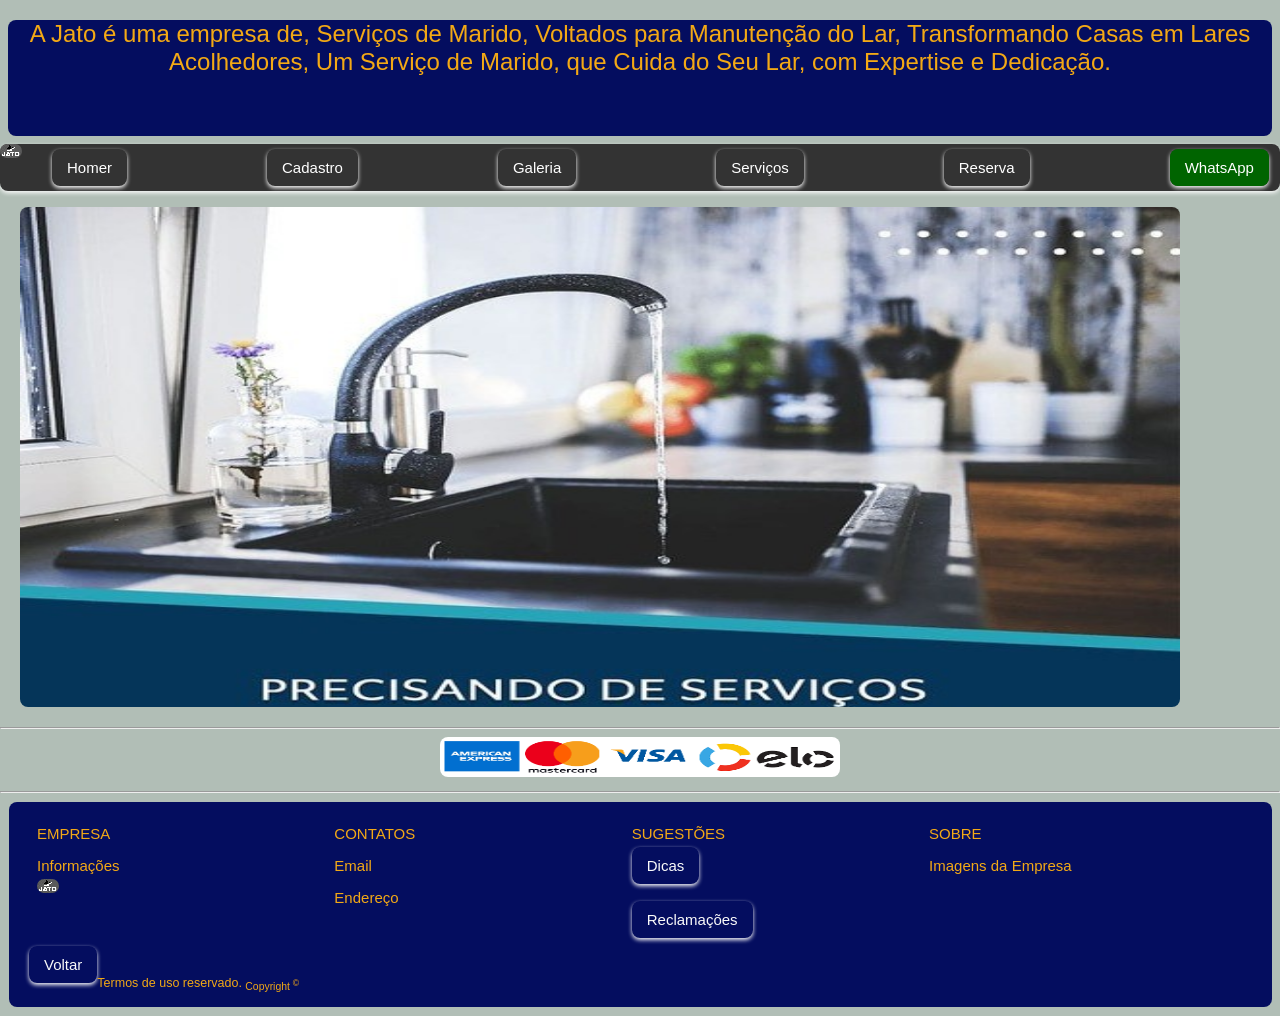
<file: index.html>
<!DOCTYPE html>
<html lang="pt-BR">

<head>
  <meta charset="UTF-8">
  <meta name="viewport" content="width=device-width, initial-scale=1.0">
  <title>A JATO MANUTENÇÃO PARA SEU LAR</title>
  <!-- Favicon -->
  <link rel="icon" type="image/jpg" href="./icones/1713300364722.png" />
  <!-- css -->
  <link rel="stylesheet" type="text/css" href="style.css" />
</head>

<body class="body-index"> <!-- Instalação do Bootstrap -->
  <header>
    <!-- cabeçalho --><!-- Carrosel -->
    <p align="center" font="font-family: " Caveat", cursive;"><big> A Jato é uma empresa de, Serviços de Marido,
        Voltados para Manutenção do Lar,
        Transformando Casas em Lares Acolhedores, Um Serviço de Marido, que Cuida do Seu Lar, com Expertise e Dedicação.
      </big></p>
    </header>
    <!-- link paginas  menu navegação-->
    <nav>
      <div class="link">
        <ul>
          <div class="logo"><img src="./imagem/logomarca1.jpg" alt="logoda Empresa"></div>
          <li><a href="./index.html">Homer</a></li>
          <li><a href="./pagina/Cadastro.html">Cadastro</a></li>
          <li><a href="./pagina/Galeria.html">Galeria</a></li>
          <li><a href="./pagina/Serviços.html">Serviços</a></li>
          <li><a href="./pagina/Reserva.html">Reserva</a></li>
          <li><a style="background-color: darkgreen;" href="https://api.whatsapp.com/send?phone=seunumerodetelefone"
              target="_blank" class="whatsapp">WhatsApp</a></li>
        </ul>
    </nav>
  
  <!-- logomarca -->
  <p style="padding-left: 20px;"><img src="./imagem/img-20210117-205300-773-3027699.jpg" width="1160" height="500"
      alt="logomarca boneco prototipo de funcionario; carregando ferramenta chave de fenda"
      style="background-color: rgb(246, 130, 6);">
    <!-- ancora -->
  <h1 id="Secao1"></h1>
  <hr>
  <!-- bamdeira dos cartões de credito -->
  <h2 align="center">
    </div> <img src="./imagem/bandeiras-3.png" alt="Bandeira com logomarca de cartões de credito" width="400"
      height="40"></h2>
  <hr>
  <!-- rodapé -->
  <footer class="rodape">
    <div class="rodape-div">
      <!-- Coluna 1 -->
      <div class="rodape-div-1">
        <div>
          <span>EMPRESA</span>
          <p>Informações</p>
          <div class="logo"><img src="./imagem/logomarca1.jpg" alt="logoda Empresa"></div>
        </div>
      </div>
      <!-- Coluna 2 -->
      <div class="rodape-div-2">
        <div>
          <span>CONTATOS</span>
          <p>Email</p>
          <p>Endereço</p>
        </div>
      </div>
      <!-- Coluna 3 -->
      <div class="rodape-div-3">
        <div>
          <span>SUGESTÕES</span>
          <p><a href="./pagina/pag1footer.html">Dicas</a></p>
          <BR>
          <p><a href="./pagina/pag2footer.html">Reclamações</a></p>
        </div>
      </div>
      <!-- Coluna 4 -->
      <div class="rodape-div-4">
        <div>
          <span>SOBRE</span>
          <p>Imagens da Empresa</p>
        </div>
      </div>
      <div>
      <p><a href id="Secao1">Voltar</a></p>
      </div>
      <div>
        </p><small style="padding-right: 50px;"><br>Termos de uso reservado.
          <sub>Copyright <sup>&copy;</sup></sub></small></div>
  </footer>
</body>

</html>
</file>
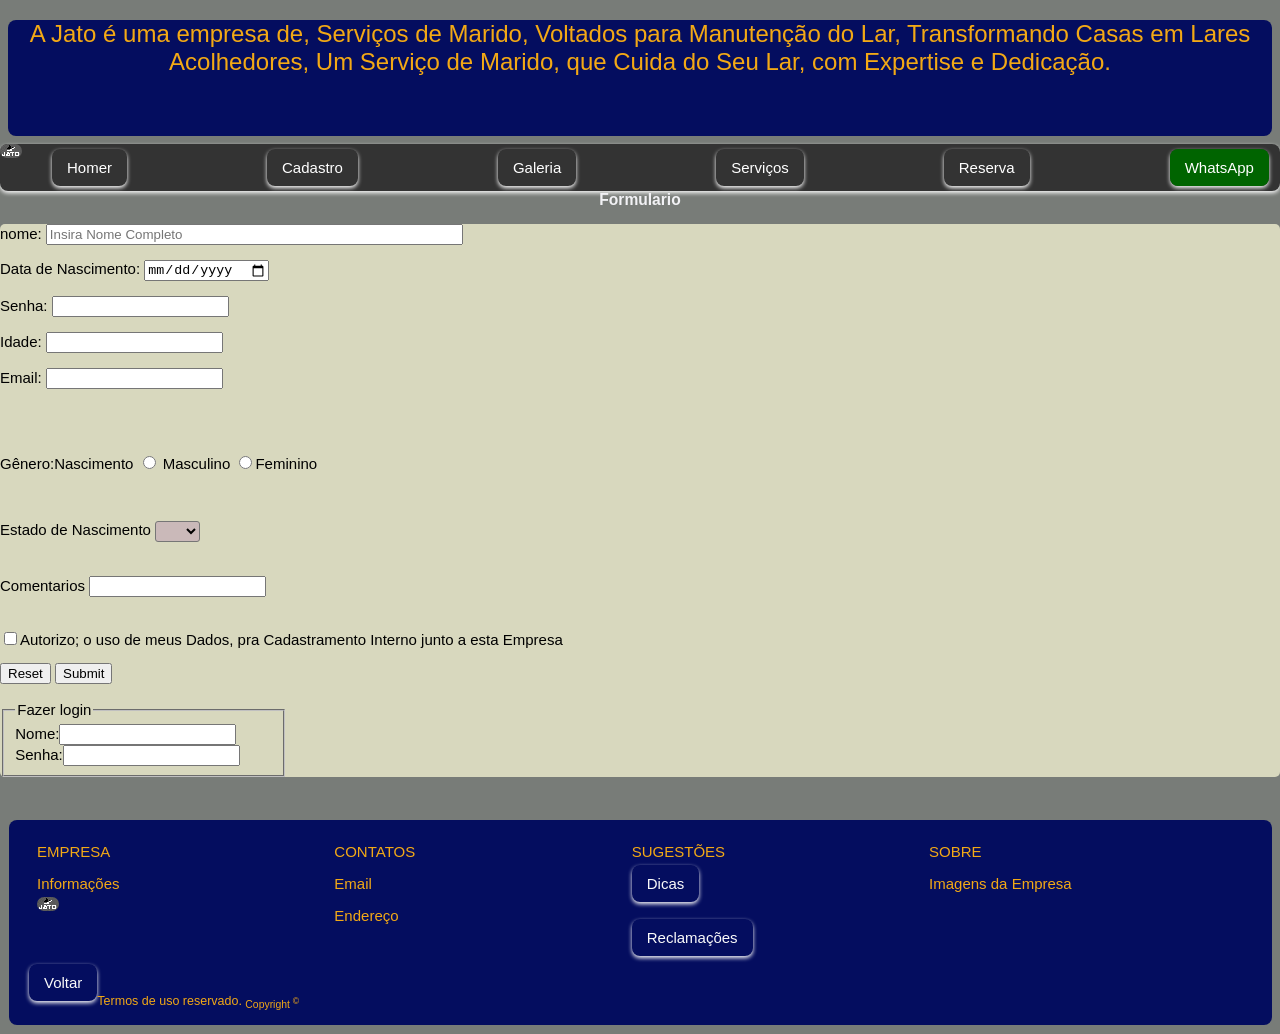
<file: Cadastro.html>
<!DOCTYPE html>
<html lang="pt-BR">

<head>
    <meta charset="UTF-8">
    <meta name="viewport" content="width=device-width, initial-scale=1.0">
    <title>Cadastro</title>
    <!-- Favicon -->
    <link rel="icon" type="image/jpg" href="../icones/OIP.jpeg" />
    <!-- css -->
    <link rel="stylesheet" type="text/css" href="../style.css" />
    <!-- cabecalho -->

</head>

<body class="body-Cadastro" collor=" rgb(243, 169, 21">
    <h1 id="seção 1"> </h1>
    <header>
        <p align="center"><big> A Jato é uma empresa de, Serviços de Marido, Voltados para Manutenção do Lar,
                Transformando Casas em Lares Acolhedores, Um Serviço de Marido, que Cuida do Seu Lar, com Expertise e
                Dedicação.</big></p>
    </header>
    <nav class="barra-navegação">
        <div class="link">
            <ul>
                <div class="logo"><img src="../imagem/logomarca1.jpg" alt="logoda Empresa"></div>
                <li><a href="../index.html">Homer</a></li>
                <li><a href="./Cadastro.html">Cadastro</a></li>
                <li><a href="./Galeria.html">Galeria</a></li>
                <li><a href="./Serviços.html">Serviços</a></li>
                <li><a href="./Reserva.html">Reserva</a></li>
                <li><a style="background-color: darkgreen;"
                        href="https://api.whatsapp.com/send?phone=seunumerodetelefone" target="_blank"
                        class="whatsapp">WhatsApp</a></li>
            </ul>
        </div>
    </nav>
    <!--formulario-->
    <h2 align="center" style="color: rgb(242, 242, 245);"> <big>Formulario</big></h2>
    <!--formulario-->
    <form action=".sql" method="post">
        <p>nome: <input type="text" name="nome" placeholder="Insira Nome Completo" size="50" /></p>
        <p>Data de Nascimento: <input type="date" name="datanasc" /></p>
        <p>Senha: <input type="password" name="Senha" maxlength="6" /></p>
        <p>Idade: <input type="number" name="Idade" /></p>
        <p> Email: <input type="email" name="Email"></p>
        <br /><br />
        <!--Estrutura de Botões de Seleção-->
        <p> Gênero:Nascimento
            <input type="radio" name="genero" value="1" /> Masculino
            <input type="radio" name="genero" value="2" />Feminino
        </p>
        </select>
        <br />
        <br />
        <!--Estrutura de Seleção em Lista-->
        <ol>Estado de Nascimento
            <select max-height="1200px"
                style="font-size: 10px; padding: 3px; border-radius: 3px; background-color: #cab9b9; font-family: Georgia, 'Times New Roman', Times, serif;">
                <option></option>
                <option value="AC">AC</option>
                <option value="AL">AL</option>
                <option value="AP">AP</option>
                <option value="AM">AM</option>
                <option value="BA">BA</option>
                <option value="CE">CE</option>
                <option value="DF">DF</option>
                <option value="ES">ES</option>
                <option value="GO">GO</option>
                <option value="MA">MA</option>
                <option value="MT">MT</option>
                <option value="MS">MS</option>
                <option value="MG">MG</option>
                <option value="PA">PA</option>
                <option value="PB">PB</option>
                <option value="PR">PR</option>
                <option value="PE">PE</option>
                <option value="PI">PI</option>
                <option value="RJ">RJ</option>
                <option value="RN">RN</option>
                <option value="RS">RS</option>
                <option value="RO">RO</option>
                <option value="RR">RR</option>
                <option value="SC">SC</option>
                <option value="SP">SP</option>
                <option value="SE">SE</option>
                <option value="TO">TO</option>
            </select>
        </ol>
        <br />
        <br />
        Comentarios
        <input type="text" maxlength="150" class="Caixa de Comentarios" />
        <br />
        <br />
        <!--Ciente de cedente de dados-->
        <p><input type="checkbox" name="termos" />Autorizo; o uso de meus Dados, pra Cadastramento Interno junto a esta
            Empresa</p>
        <!-- botão reset -->
        <input type="reset" name="reset" />
        <!-- botão enviar -->
        <input type="submit" name="enviar" />
        <br />
        <br />
        <!--Fieldset-->
        <fieldset align="left" style="width: 20%;">
            <legend>Fazer login</legend>
            <label>Nome:<input type="text" name="nome" /></label>
            <br />
            <label>Senha:<input type="password" name="login" /></label>
        </fieldset>
    </form>
    <br>
    <br>
    <!-- rodapé -->
    <footer class="rodape">
        <div class="rodape-div">
            <!-- Coluna 1 -->

            <div class="rodape-div-1">
                <div>
                    <span>EMPRESA</span>
                    <p>Informações</p>
                    <div class="logo"><img src="../imagem/logomarca1.jpg" alt="logoda Empresa"></div>
                </div>
            </div>
            <!-- Coluna 2 -->
            <div class="rodape-div-2">
                <div>
                    <span>CONTATOS</span>
                    <p>Email</p>
                    <p>Endereço</p>
                </div>
            </div>
            <!-- Coluna 3 -->
            <div class="rodape-div-3">
                <div>
                    <span>SUGESTÕES</span>
                    <p><a href="./pag1footer.html">Dicas</a></p>
                    <br>
                    <p><a href="./pag2footer.html">Reclamações</a></p>
                </div>
            </div>
            <!-- Coluna 4 -->
            <div class="rodape-div-4">
                <div>
                    <span>SOBRE</span>
                    <p>Imagens da Empresa</p>
                </div>
            </div>
            <div>
                <p><a href id="Secao1">Voltar</a></p>
            </div>
            <div>
                </p><small style="padding-right: 50px;"><br>Termos de uso reservado.
                    <sub>Copyright <sup>&copy;</sup></sub></small></div>
    </footer>
</body>

</html>
</file>
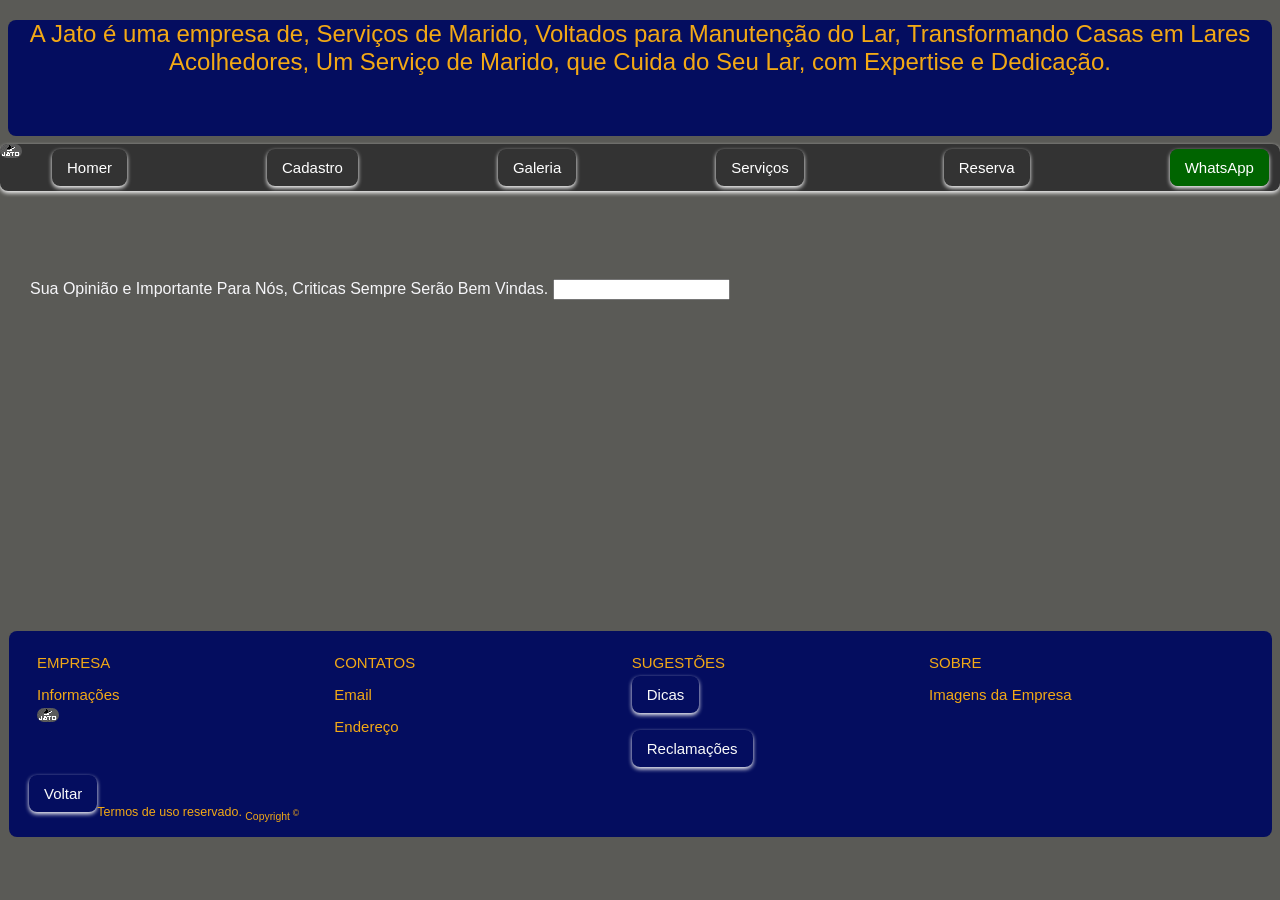
<file: pag1footer.html>
<!DOCTYPE html>
<html lang="pt-BR">

<head>
    <meta charset="UTF-8">
    <meta name="viewport" content="width=device-width, initial-scale=1.0">
    <title>Dicas</title>
    <!-- Favicon -->
    <link rel="icon" type="image/jpg" href="../icones/7928299.svg" />
    <link rel="stylesheet" type="text/css" href="../style.css" />
    </heard>

<body class="body-pag1footer">
    <!-- ancora -->
    <h1 id="Secao1"></h1>
    <header>
        <p align="center"><big> A Jato é uma empresa de, Serviços de Marido, Voltados para Manutenção do Lar,
                Transformando Casas em Lares Acolhedores, Um Serviço de Marido, que Cuida do Seu Lar, com Expertise e
                Dedicação.
            </big></p>
    </header>
    <nav>
        <div class="link">
            <ul>
                <div class="logo"><img src="../imagem/logomarca1.jpg" alt="logoda Empresa"></div>
                <li><a href="../index.html">Homer</a></li>
                <li><a href="./Cadastro.html">Cadastro</a></li>
                <li><a href="./Galeria.html">Galeria</a></li>
                <li><a href="./Serviços.html">Serviços</a></li>
                <li><a href="./Reserva.html">Reserva</a></li>
                <li><a style="background-color: darkgreen;"
                        href="https://api.whatsapp.com/send?phone=seunumerodetelefone" target="_blank"
                        class="whatsapp">WhatsApp</a></li>
            </ul>
        </div>
    </nav>

    <br>
    <br>
    <br>
    <br>
    <p style="color: #f6f6f9; font-size: 16px; padding-left: 30px;">Sua Opinião e Importante Para Nós, Criticas Sempre
        Serão Bem Vindas. <input type="text" maxlength="350" class="Caixa de Comentarios" /></p>
    <br>
    <br>
    <br>
    <br>
    <br>
    <br>
    <br>
    <br>
    <br>
    <br>
    <br>
    <br>
    <br>
    <br>
    <br>
    <br>
    <br>

    <!-- rodapé -->
    <footer class="rodape">
        <div class="rodape-div">
            <!-- Coluna 1 -->
            <div class="rodape-div-1">
                <div>
                    <span>EMPRESA</span>
                    <p>Informações</p>
                    <div class="logo"><img src="../imagem/logomarca1.jpg" alt="logoda Empresa"></div>
                </div>
            </div>
            <!-- Coluna 2 -->
            <div class="rodape-div-2">
                <div>
                    <span>CONTATOS</span>
                    <p>Email</p>
                    <p>Endereço</p>
                </div>
            </div>
            <!-- Coluna 3 -->
            <div class="rodape-div-3">
                <div>
                    <span>SUGESTÕES</span>
                    <p><a href="./pag1footer.html">Dicas</a></p>
                    <br>
                    <p><a href="./pag2footer.html">Reclamações</a></p>
                </div>
            </div>
            <!-- Coluna 4 -->
            <div class="rodape-div-4">
                <div>
                    <span>SOBRE</span>
                    <p>Imagens da Empresa</p>
                </div>
            </div>
            <div>
                <p><a href id="Secao1">Voltar</a></p>
            </div>
            <div>
                </p><small style="padding-right: 50px;"><br>Termos de uso reservado.
                    <sub>Copyright <sup>&copy;</sup></sub></small></div>
    </footer>
</body>

</html>
</file>
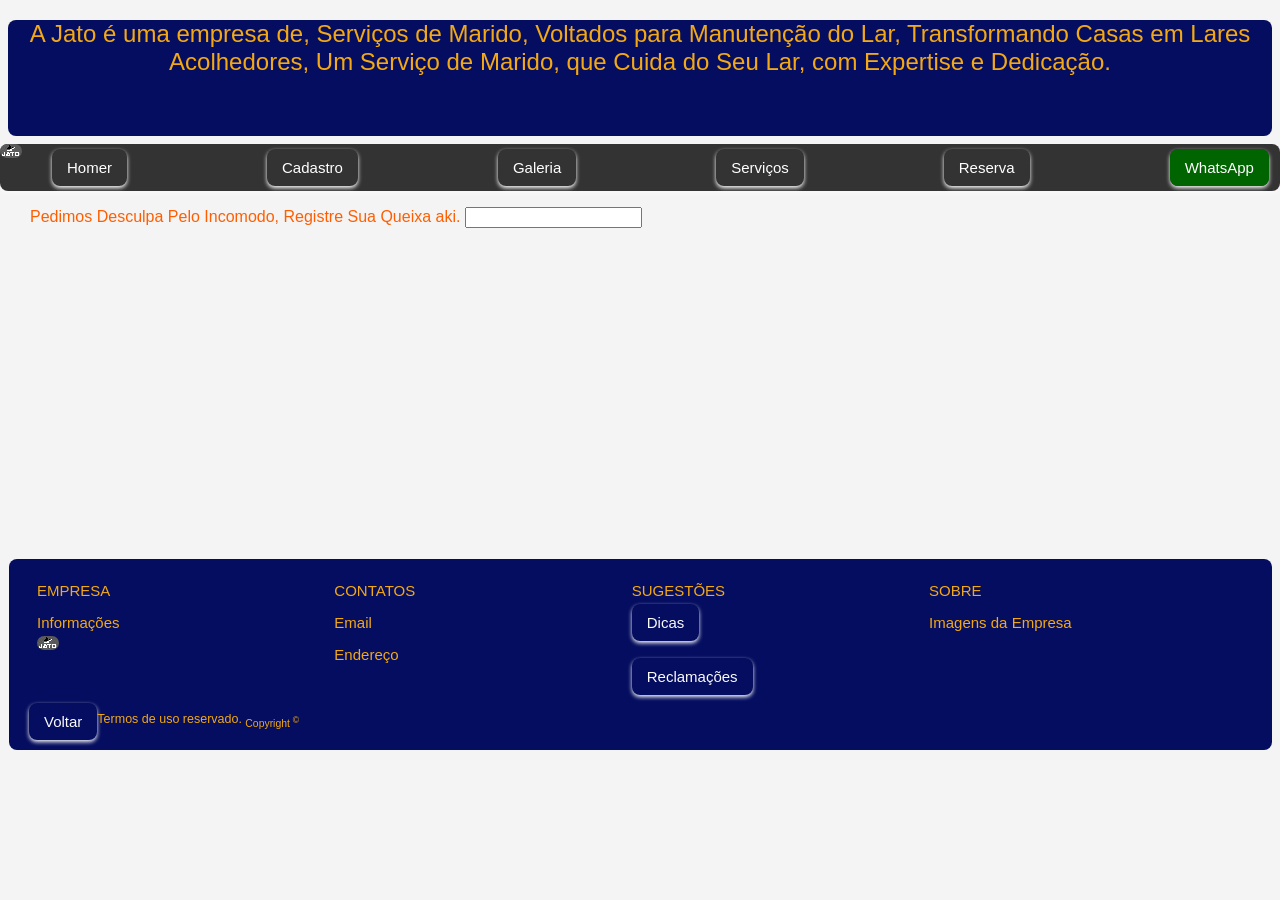
<file: pag2footer.html>
<!DOCTYPE html>
<html lang="pt-BR">

<head>
  <meta charset="UTF-8">
  <meta name="viewport" content="width=device-width, initial-scale=1.0">
  <title>Reclamações</title>
  <!-- Favicon -->
  <link rel="icon" type="image/jpg" href="../icones/icon.png" />
  <link rel="stylesheet" type="text/css" href="../style.css" />
</head>

<body class="body-pdag2footer">
  <!-- ancora -->
  <h1 id="Secao1"></h1>
  <header>
    <p align="center"><big> A Jato é uma empresa de, Serviços de Marido, Voltados para Manutenção do Lar,
        Transformando Casas em Lares Acolhedores, Um Serviço de Marido, que Cuida do Seu Lar, com Expertise e Dedicação.
      </big></p>
  </header>
  <nav>
    <div class="link">
      <ul>
        <div class="logo"><img src="../imagem/logomarca1.jpg" alt="logoda Empresa"></div>
        <li><a href="../index.html">Homer</a></li>
        <li><a href="./Cadastro.html">Cadastro</a></li>
        <li><a href="./Galeria.html">Galeria</a></li>
        <li><a href="./Serviços.html">Serviços</a></li>
        <li><a href="./Reserva.html">Reserva</a></li>
        <li><a style="background-color: darkgreen;" href="https://api.whatsapp.com/send?phone=seunumerodetelefone"
            target="_blank" class="whatsapp">WhatsApp</a></li>
      </ul>
    </div>
  </nav>
  <p style="color: #ff5e00; font-size: 16px; padding-left: 30px;">Pedimos Desculpa Pelo Incomodo, Registre Sua Queixa
    aki. <input type="text" maxlength="350" class="Caixa de Comentarios" /></p>
  <br>
  <br>
  <br>
  <br>
  <br>
  <br>
  <br>
  <br>
  <br>
  <br>
  <br>
  <br>
  <br>
  <br>
  <br>
  <br>
  <br>


  <!-- rodapé -->
  <footer class="rodape">
    <div class="rodape-div">
      <!-- Coluna 1 -->
      <div class="rodape-div-1">
        <div>
          <span>EMPRESA</span>
          <p>Informações</p>
          <div class="logo"><img src="../imagem/logomarca1.jpg" alt="logoda Empresa"></div>
        </div>
      </div>
      <!-- Coluna 2 -->
      <div class="rodape-div-2">
        <div>
          <span>CONTATOS</span>
          <p>Email</p>
          <p>Endereço</p>
        </div>
      </div>
      <!-- Coluna 3 -->
      <div class="rodape-div-3">
        <div>
          <span>SUGESTÕES</span>
          <p><a href="./pag1footer.html">Dicas</a></p>
          <br>
          <p><a href="./pag2footer.html">Reclamações</a></p>
        </div>
      </div>
      <!-- Coluna 4 -->
      <div class="rodape-div-4">
        <div>
          <span>SOBRE</span>
          <p>Imagens da Empresa</p>
        </div>
      </div>
      <div>
        <p><a href id="Secao1">Voltar</a></p>
      </div>
      </p><small style="padding-right: 50px;"><br>Termos de uso reservado.
        <sub>Copyright <sup>&copy;</sup></sub></small>
    </div>
  </footer>
</body>

</html>
</file>
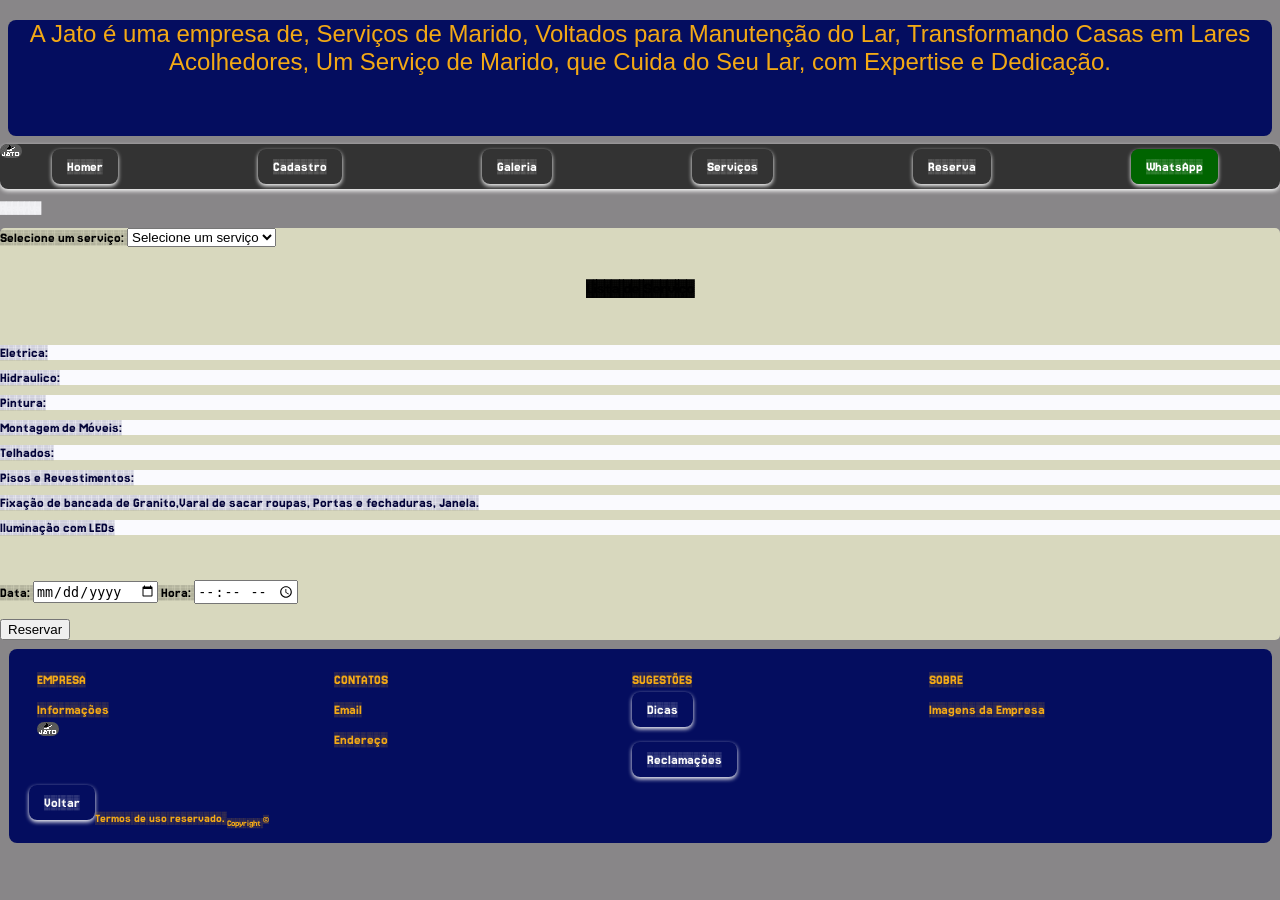
<file: Reserva.html>
<!DOCTYPE html>
<html lang="pt-BR">

<head>
  <meta charset="UTF-8">
  <meta name="viewport" content="width=device-width, initial-scale=1.0">
  <title>Reserva</title>
  <!-- Favicon -->
  <link rel="icon" type="image/jpg"
    href="../icones/earth-classical-element-education-air-school-earth-element-clipart-11562985784nyskebryje.png" />
  <!-- css -->
  <link rel="stylesheet" type="text/css" href="../style.css" />
  <!-- cabecalho -->
</head>

<body id="body-Reserva">
  <h1 id="seçõa1"></h1>
  <header>
    <p align="center"><big> A Jato é uma empresa de, Serviços de Marido, Voltados para Manutenção do Lar,
        Transformando Casas em Lares Acolhedores, Um Serviço de Marido, que Cuida do Seu Lar, com Expertise e Dedicação.
      </big> </p>
  </header>
  <nav>
    <div class="link">
      <ul>
        <div class="logo"><img src="../imagem/logomarca1.jpg" alt="logoda Empresa"></div>
        <li><a href="../index.html">Homer</a></li>
        <li><a href="./Cadastro.html">Cadastro</a></li>
        <li><a href="./Galeria.html">Galeria</a></li>
        <li><a href="./Serviços.html">Serviços</a></li>
        <li><a href="./Reserva.html">Reserva</a></li>
        <li><a style="background-color: darkgreen;" href="https://api.whatsapp.com/send?phone=seunumerodetelefone"
            target="_blank" class="whatsapp">WhatsApp</a></li>
      </ul>
    </div>
  </nav>
  <h2>
    <p align="left" style="color: rgb(242, 242, 245);">Reserva</p>
  </h2>
  <form font="18">
    <label for="servicoSelect">Selecione um serviço:</label>
    <select id="servicoSelect">
      <option value="">Selecione um serviço</option>
      <option value="servico1">Serviço 1</option>
      <option value="servico2">Serviço 2</option>
      <option value="servico3">Serviço 3</option>
      <option value="servico4">Serviço 4</option>
      <option value="servico5">Serviço 5</option>
      <option value="servico6">Serviço 6</option>
      <option value="servico7">Serviço 7</option>
      <option value="servico8">Serviço 8</option>
    </select>
    <br />
    <br />
    <h3 align="center">Lista de Serviço</h3>
    <br />
    <p style="padding-left: 40px;">
    <ol>
      <li>Eletrica:</li>
      <li>Hidraulico:</li>
      <li>Pintura:</li>
      <li>Montagem de Móveis:</li>
      <li>Telhados:</li>
      <li>Pisos e Revestimentos:</li>
      <li>Fixação de bancada de Granito,Varal de sacar roupas, Portas e fechaduras, Janela.</li>
      <li>Iluminação com LEDs</li>
    </ol>
    </p>
    <br />
    <br />
    <label for="dataInput">Data:</label>
    <input type="date" id="dataInput">
    <label for="horaInput">Hora:</label>
    <input type="time" id="horaInput">
    <br />
    <p><span id="diaDisplay"></span></p>
    <button type="submit">Reservar</button>
    </select>
    <br />
  </form>
  <!-- rodapé -->
  <footer class="rodape">
    <div class="rodape-div">
      <!-- Coluna 1 -->
      <div class="rodape-div-1">
        <div>
          <span>EMPRESA</span>
          <p>Informações</p>
          <div class="logo"><img src="../imagem/logomarca1.jpg" alt="logoda Empresa"></div>
        </div>
      </div>
      <!-- Coluna 2 -->
      <div class="rodape-div-2">
        <div>
          <span>CONTATOS</span>
          <p>Email</p>
          <p>Endereço</p>
        </div>
      </div>
      <!-- Coluna 3 -->
      <div class="rodape-div-3">
        <div>
          <span>SUGESTÕES</span>
          <p><a href="./pag1footer.html">Dicas</a></p>
          <br>
          <p><a href="./pag2footer.html">Reclamações</a></p>
        </div>
      </div>
      <!-- Coluna 4 -->
      <div class="rodape-div-4">
        <div>
          <span>SOBRE</span>
          <p>Imagens da Empresa</p>
        </div>
      </div>
      <div>
        <p><a href id="Secao1">Voltar</a></p>
      </div>
      <div>
        </p><small style="padding-right: 50px;"><br>Termos de uso reservado.
          <sub>Copyright <sup>&copy;</sup></sub></small></div>
  </footer>
</body>

</html>
</file>
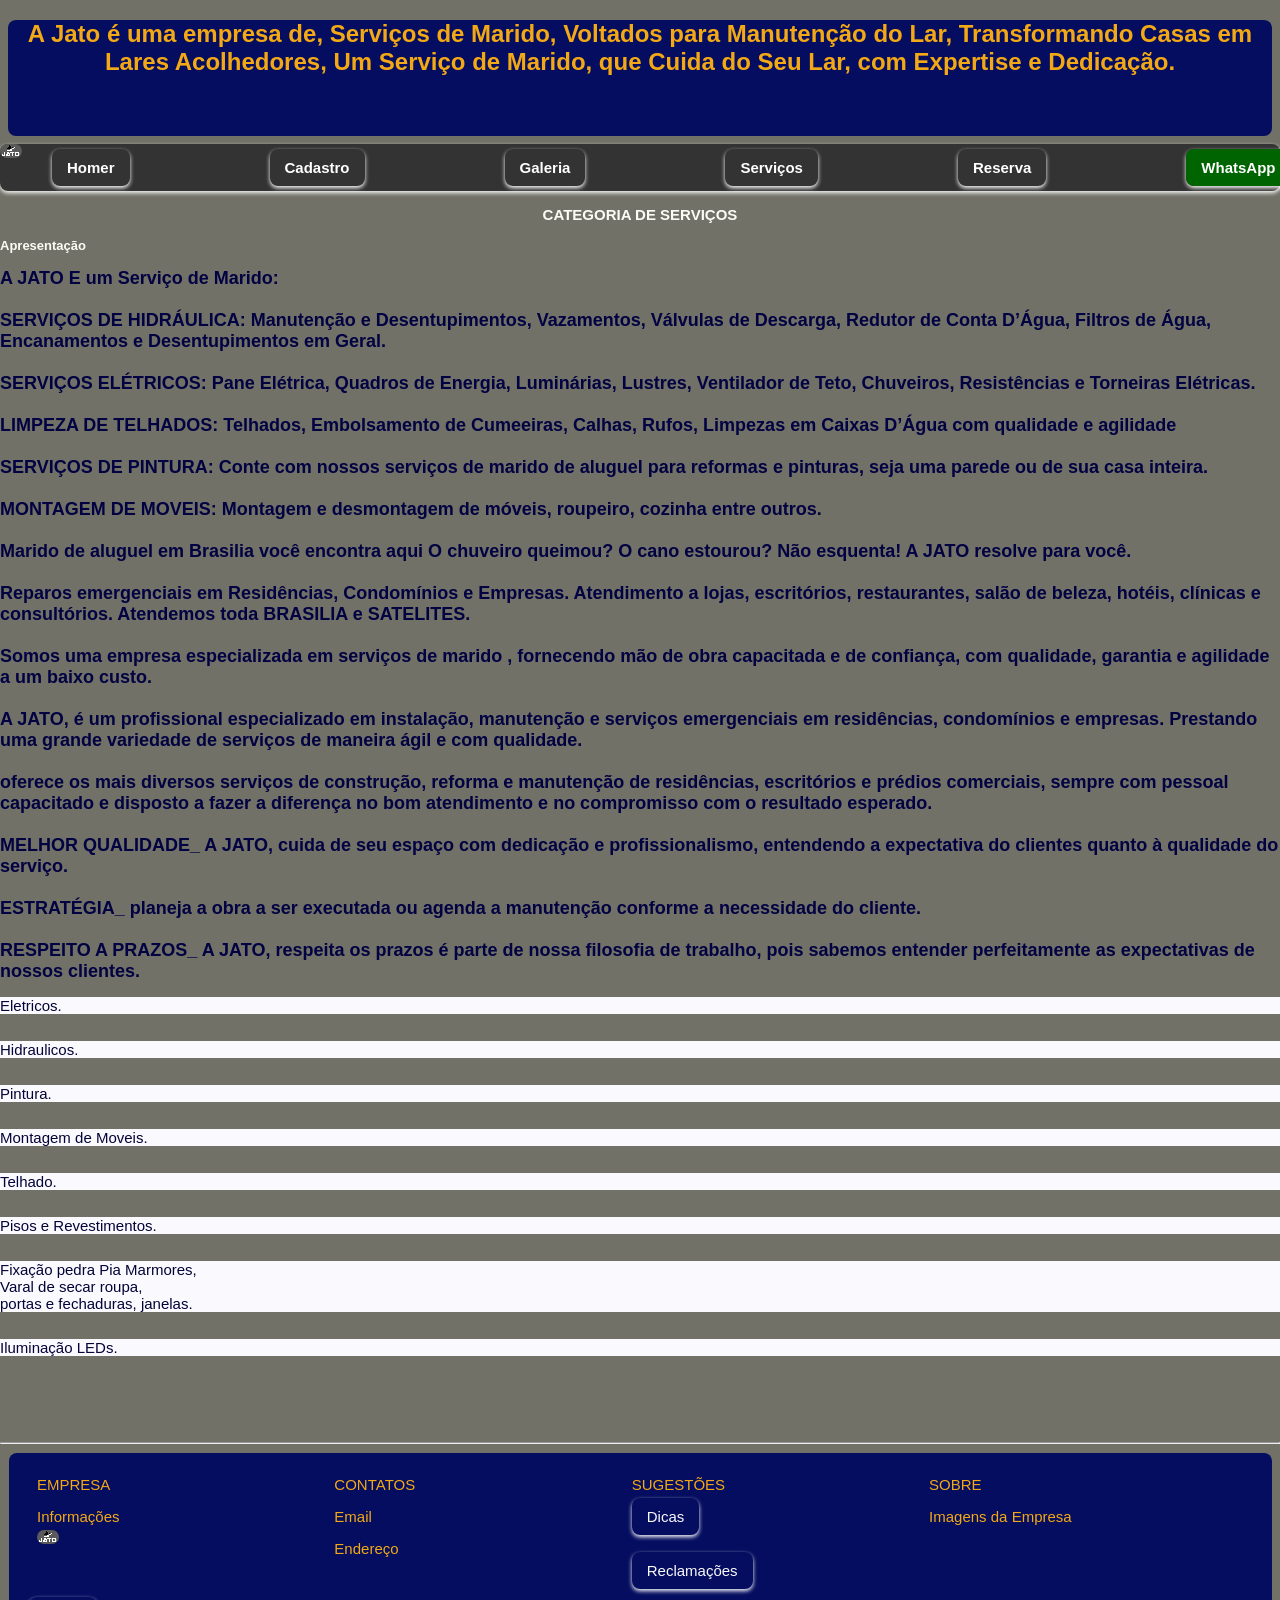
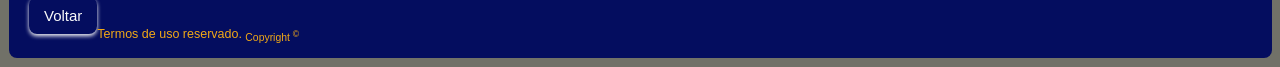
<file: Serviços.html>
<!DOCTYPE html>
<html lang="pt-BR">

<head>
  <meta charset="UTF-8">
  <meta name="viewport" content="width=device-width, initial-scale=1.0">
  <title>Serviços</title>
  <!-- Favicon -->
  <link rel="icon" type="image/jpg" href="../icones/OIP (2).jpeg" />
  <link rel="stylesheet" type="text/css" href="../style.css" />
</head>

<body id="body-Serviços">
  <!-- ancora -->
  <h1 id="Secão1"></h1>
  <h1 align="center" style="color: rgb(252, 252, 245);">
    <header>
      <p align="center"><big> A Jato é uma empresa de, Serviços de Marido, Voltados para Manutenção do Lar,
          Transformando Casas em Lares Acolhedores, Um Serviço de Marido, que Cuida do Seu Lar, com Expertise e
          Dedicação.
        </big></p>
    </header>
    <nav>
      <div class="link">
        <ul>
          <div class="logo"><img src="../imagem/logomarca1.jpg" alt="logoda Empresa"></div>
          <li><a href="../index.html">Homer</a></li>
          <li><a href="./Cadastro.html">Cadastro</a></li>
          <li><a href="./Galeria.html">Galeria</a></li>
          <li><a href="./Serviços.html">Serviços</a></li>
          <li><a href="./Reserva.html">Reserva</a></li>
          <li><a style="background-color: darkgreen;" href="https://api.whatsapp.com/send?phone=seunumerodetelefone"
              target="_blank" class="whatsapp">WhatsApp</a></li>
        </ul>
      </div>
    </nav>
    <p>CATEGORIA DE SERVIÇOS</p>
  </h1>
  <h2 align="left" style="color: rgb(252, 252, 245);">Apresentação</h2>
  <p style="color: rgb(2, 2, 66);"><strong><big>
        A JATO
        E um Serviço de Marido:
        <br>
        <br>
        SERVIÇOS DE HIDRÁULICA:
        Manutenção e Desentupimentos, Vazamentos, Válvulas de Descarga, Redutor de Conta D’Água, Filtros de Água,
        Encanamentos e Desentupimentos em Geral.
        <br>
        <br>
        SERVIÇOS ELÉTRICOS:
        Pane Elétrica, Quadros de Energia, Luminárias, Lustres, Ventilador de Teto, Chuveiros, Resistências e Torneiras
        Elétricas.
        <br>
        <br>
        LIMPEZA DE TELHADOS:
        Telhados, Embolsamento de Cumeeiras, Calhas, Rufos, Limpezas em Caixas D’Água com qualidade e agilidade
        <br>
        <br>
        SERVIÇOS DE PINTURA:
        Conte com nossos serviços de marido de aluguel para reformas e pinturas, seja uma parede ou de sua casa inteira.
        <br>
        <br>
        MONTAGEM DE MOVEIS:
        Montagem e desmontagem de móveis, roupeiro, cozinha entre outros.
        <br>
        <br>
        Marido de aluguel em Brasilia você encontra aqui
        O chuveiro queimou? O cano estourou? Não esquenta!
        A JATO resolve para você.
        <br>
        <br>
        Reparos emergenciais em Residências, Condomínios e Empresas.
        Atendimento a lojas, escritórios, restaurantes, salão de beleza, hotéis, clínicas e consultórios.
        Atendemos toda BRASILIA e SATELITES.
        <br>
        <br>
        Somos uma empresa especializada em serviços de marido , fornecendo mão de obra capacitada e de confiança, com
        qualidade, garantia e agilidade a um baixo custo.
        <br>
        <br>
        A JATO, é um profissional especializado em instalação, manutenção e serviços emergenciais em residências,
        condomínios e empresas. Prestando uma grande variedade de serviços de maneira ágil e com qualidade.
        <br>
        <br>
        oferece os mais diversos serviços de construção, reforma e manutenção de residências, escritórios e prédios
        comerciais, sempre com pessoal capacitado e disposto a fazer a diferença no bom atendimento e no compromisso com
        o resultado esperado.
        <br>
        <br>
        MELHOR QUALIDADE_
        A JATO, cuida de seu espaço com dedicação e profissionalismo, entendendo a expectativa do clientes quanto à
        qualidade do serviço.
        <br>
        <br>
        ESTRATÉGIA_
        planeja a obra a ser executada ou agenda a manutenção conforme a necessidade do cliente.
        <br>
        <br>
        RESPEITO A PRAZOS_
        A JATO, respeita os prazos é parte de nossa filosofia de trabalho, pois sabemos entender perfeitamente as
        expectativas de nossos clientes.
        <br>
      </big></strong></p>

  <ol style="font-size: 15px;">
    <li>Eletricos.</li>
    <br>
    <li>Hidraulicos.</li>
    <br>
    <li>Pintura.</li>
    <br>
    <li>Montagem de Moveis.</li>
    <br>
    <li>Telhado.</li>
    <br>
    <li>Pisos e Revestimentos.</li>
    <br>
    <li>Fixação pedra Pia Marmores,<br>Varal de secar roupa,<br> portas e fechaduras, janelas. </li>
    <br>
    <li>Iluminação LEDs.</li>
    <br>
  </ol>
  <br>
  <br />
  <!--Lista com ordem alfabetica no indice-->
  <br />
  <hr />
  <!-- rodapé -->
  <footer class="rodape">
    <div class="rodape-div">
      <!-- Coluna 1 -->
      <div class="rodape-div-1">
        <div>
          <span>EMPRESA</span>
          <p>Informações</p>
          <div class="logo"><img src="../imagem/logomarca1.jpg" alt="logoda Empresa"></div>
        </div>
      </div>
      <!-- Coluna 2 -->
      <div class="rodape-div-2">
        <div>
          <span>CONTATOS</span>
          <p>Email</p>
          <p>Endereço</p>
        </div>
      </div>
      <!-- Coluna 3 -->
      <div class="rodape-div-3">
        <div>
          <span>SUGESTÕES</span>
          <p><a href="./pag1footer.html">Dicas</a></p>
          <br>
          <p><a href="./pag2footer.html">Reclamações</a></p>
        </div>
      </div>
      <!-- Coluna 4 -->
      <div class="rodape-div-4">
        <div>
          <span>SOBRE</span>
          <p>Imagens da Empresa</p>
        </div>
      </div>
      <div>
        <p><a href id="Secao1">Voltar</a></p>
      </div>
      <div>
        </p><small><br>Termos de uso reservado.
          <sub>Copyright <sup>&copy;</sup></sub></small></div>
  </footer>
</body>

</html>
</file>
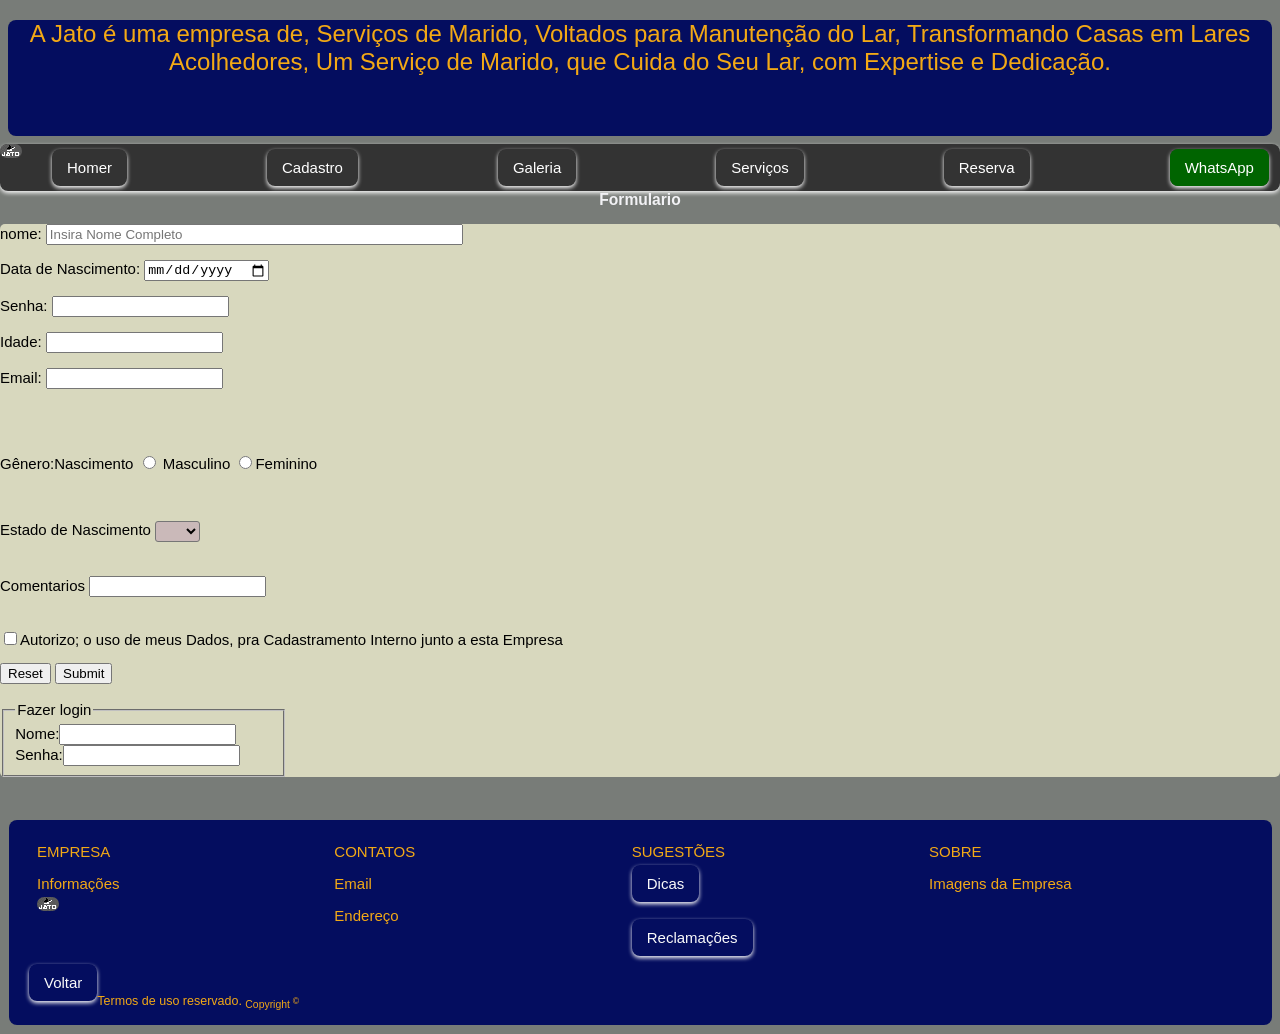
<file: pagina/Cadastro.html>
<!DOCTYPE html>
<html lang="pt-BR">

<head>
    <meta charset="UTF-8">
    <meta name="viewport" content="width=device-width, initial-scale=1.0">
    <title>Cadastro</title>
    <!-- Favicon -->
    <link rel="icon" type="image/jpg" href="../icones/OIP.jpeg" />
    <!-- css -->
    <link rel="stylesheet" type="text/css" href="../style.css" />
    <!-- cabecalho -->

</head>

<body class="body-Cadastro" collor=" rgb(243, 169, 21">
    <h1 id="seção 1"> </h1>
    <header>
        <p align="center"><big> A Jato é uma empresa de, Serviços de Marido, Voltados para Manutenção do Lar,
                Transformando Casas em Lares Acolhedores, Um Serviço de Marido, que Cuida do Seu Lar, com Expertise e
                Dedicação.</big></p>
    </header>
    <nav class="barra-navegação">
        <div class="link">
            <ul>
                <div class="logo"><img src="../imagem/logomarca1.jpg" alt="logoda Empresa"></div>
                <li><a href="../index.html">Homer</a></li>
                <li><a href="./Cadastro.html">Cadastro</a></li>
                <li><a href="./Galeria.html">Galeria</a></li>
                <li><a href="./Serviços.html">Serviços</a></li>
                <li><a href="./Reserva.html">Reserva</a></li>
                <li><a style="background-color: darkgreen;"
                        href="https://api.whatsapp.com/send?phone=seunumerodetelefone" target="_blank"
                        class="whatsapp">WhatsApp</a></li>
            </ul>
        </div>
    </nav>
    <!--formulario-->
    <h2 align="center" style="color: rgb(242, 242, 245);"> <big>Formulario</big></h2>
    <!--formulario-->
    <form action=".sql" method="post">
        <p>nome: <input type="text" name="nome" placeholder="Insira Nome Completo" size="50" /></p>
        <p>Data de Nascimento: <input type="date" name="datanasc" /></p>
        <p>Senha: <input type="password" name="Senha" maxlength="6" /></p>
        <p>Idade: <input type="number" name="Idade" /></p>
        <p> Email: <input type="email" name="Email"></p>
        <br /><br />
        <!--Estrutura de Botões de Seleção-->
        <p> Gênero:Nascimento
            <input type="radio" name="genero" value="1" /> Masculino
            <input type="radio" name="genero" value="2" />Feminino
        </p>
        </select>
        <br />
        <br />
        <!--Estrutura de Seleção em Lista-->
        <ol>Estado de Nascimento
            <select max-height="1200px"
                style="font-size: 10px; padding: 3px; border-radius: 3px; background-color: #cab9b9; font-family: Georgia, 'Times New Roman', Times, serif;">
                <option></option>
                <option value="AC">AC</option>
                <option value="AL">AL</option>
                <option value="AP">AP</option>
                <option value="AM">AM</option>
                <option value="BA">BA</option>
                <option value="CE">CE</option>
                <option value="DF">DF</option>
                <option value="ES">ES</option>
                <option value="GO">GO</option>
                <option value="MA">MA</option>
                <option value="MT">MT</option>
                <option value="MS">MS</option>
                <option value="MG">MG</option>
                <option value="PA">PA</option>
                <option value="PB">PB</option>
                <option value="PR">PR</option>
                <option value="PE">PE</option>
                <option value="PI">PI</option>
                <option value="RJ">RJ</option>
                <option value="RN">RN</option>
                <option value="RS">RS</option>
                <option value="RO">RO</option>
                <option value="RR">RR</option>
                <option value="SC">SC</option>
                <option value="SP">SP</option>
                <option value="SE">SE</option>
                <option value="TO">TO</option>
            </select>
        </ol>
        <br />
        <br />
        Comentarios
        <input type="text" maxlength="150" class="Caixa de Comentarios" />
        <br />
        <br />
        <!--Ciente de cedente de dados-->
        <p><input type="checkbox" name="termos" />Autorizo; o uso de meus Dados, pra Cadastramento Interno junto a esta
            Empresa</p>
        <!-- botão reset -->
        <input type="reset" name="reset" />
        <!-- botão enviar -->
        <input type="submit" name="enviar" />
        <br />
        <br />
        <!--Fieldset-->
        <fieldset align="left" style="width: 20%;">
            <legend>Fazer login</legend>
            <label>Nome:<input type="text" name="nome" /></label>
            <br />
            <label>Senha:<input type="password" name="login" /></label>
        </fieldset>
    </form>
    <br>
    <br>
    <!-- rodapé -->
    <footer class="rodape">
        <div class="rodape-div">
            <!-- Coluna 1 -->

            <div class="rodape-div-1">
                <div>
                    <span>EMPRESA</span>
                    <p>Informações</p>
                    <div class="logo"><img src="../imagem/logomarca1.jpg" alt="logoda Empresa"></div>
                </div>
            </div>
            <!-- Coluna 2 -->
            <div class="rodape-div-2">
                <div>
                    <span>CONTATOS</span>
                    <p>Email</p>
                    <p>Endereço</p>
                </div>
            </div>
            <!-- Coluna 3 -->
            <div class="rodape-div-3">
                <div>
                    <span>SUGESTÕES</span>
                    <p><a href="./pag1footer.html">Dicas</a></p>
                    <br>
                    <p><a href="./pag2footer.html">Reclamações</a></p>
                </div>
            </div>
            <!-- Coluna 4 -->
            <div class="rodape-div-4">
                <div>
                    <span>SOBRE</span>
                    <p>Imagens da Empresa</p>
                </div>
            </div>
            <div>
                <p><a href id="Secao1">Voltar</a></p>
            </div>
            <div>
                </p><small style="padding-right: 50px;"><br>Termos de uso reservado.
                    <sub>Copyright <sup>&copy;</sup></sub></small></div>
    </footer>
</body>

</html>
</file>
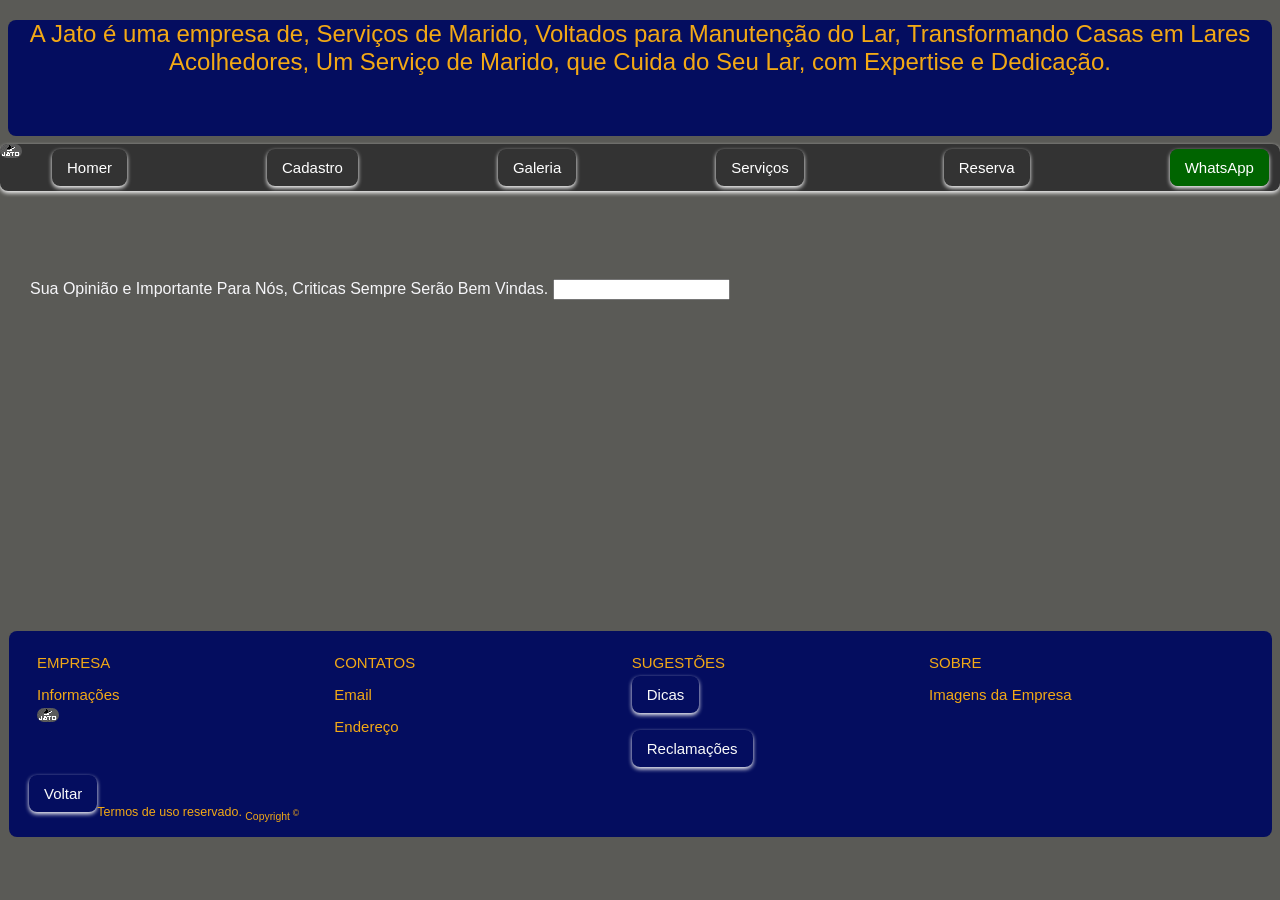
<file: pagina/pag1footer.html>
<!DOCTYPE html>
<html lang="pt-BR">

<head>
    <meta charset="UTF-8">
    <meta name="viewport" content="width=device-width, initial-scale=1.0">
    <title>Dicas</title>
    <!-- Favicon -->
    <link rel="icon" type="image/jpg" href="../icones/7928299.svg" />
    <link rel="stylesheet" type="text/css" href="../style.css" />
    </heard>

<body class="body-pag1footer">
    <!-- ancora -->
    <h1 id="Secao1"></h1>
    <header>
        <p align="center"><big> A Jato é uma empresa de, Serviços de Marido, Voltados para Manutenção do Lar,
                Transformando Casas em Lares Acolhedores, Um Serviço de Marido, que Cuida do Seu Lar, com Expertise e
                Dedicação.
            </big></p>
    </header>
    <nav>
        <div class="link">
            <ul>
                <div class="logo"><img src="../imagem/logomarca1.jpg" alt="logoda Empresa"></div>
                <li><a href="../index.html">Homer</a></li>
                <li><a href="./Cadastro.html">Cadastro</a></li>
                <li><a href="./Galeria.html">Galeria</a></li>
                <li><a href="./Serviços.html">Serviços</a></li>
                <li><a href="./Reserva.html">Reserva</a></li>
                <li><a style="background-color: darkgreen;"
                        href="https://api.whatsapp.com/send?phone=seunumerodetelefone" target="_blank"
                        class="whatsapp">WhatsApp</a></li>
            </ul>
        </div>
    </nav>

    <br>
    <br>
    <br>
    <br>
    <p style="color: #f6f6f9; font-size: 16px; padding-left: 30px;">Sua Opinião e Importante Para Nós, Criticas Sempre
        Serão Bem Vindas. <input type="text" maxlength="350" class="Caixa de Comentarios" /></p>
    <br>
    <br>
    <br>
    <br>
    <br>
    <br>
    <br>
    <br>
    <br>
    <br>
    <br>
    <br>
    <br>
    <br>
    <br>
    <br>
    <br>

    <!-- rodapé -->
    <footer class="rodape">
        <div class="rodape-div">
            <!-- Coluna 1 -->
            <div class="rodape-div-1">
                <div>
                    <span>EMPRESA</span>
                    <p>Informações</p>
                    <div class="logo"><img src="../imagem/logomarca1.jpg" alt="logoda Empresa"></div>
                </div>
            </div>
            <!-- Coluna 2 -->
            <div class="rodape-div-2">
                <div>
                    <span>CONTATOS</span>
                    <p>Email</p>
                    <p>Endereço</p>
                </div>
            </div>
            <!-- Coluna 3 -->
            <div class="rodape-div-3">
                <div>
                    <span>SUGESTÕES</span>
                    <p><a href="./pag1footer.html">Dicas</a></p>
                    <br>
                    <p><a href="./pag2footer.html">Reclamações</a></p>
                </div>
            </div>
            <!-- Coluna 4 -->
            <div class="rodape-div-4">
                <div>
                    <span>SOBRE</span>
                    <p>Imagens da Empresa</p>
                </div>
            </div>
            <div>
                <p><a href id="Secao1">Voltar</a></p>
            </div>
            <div>
                </p><small style="padding-right: 50px;"><br>Termos de uso reservado.
                    <sub>Copyright <sup>&copy;</sup></sub></small></div>
    </footer>
</body>

</html>
</file>
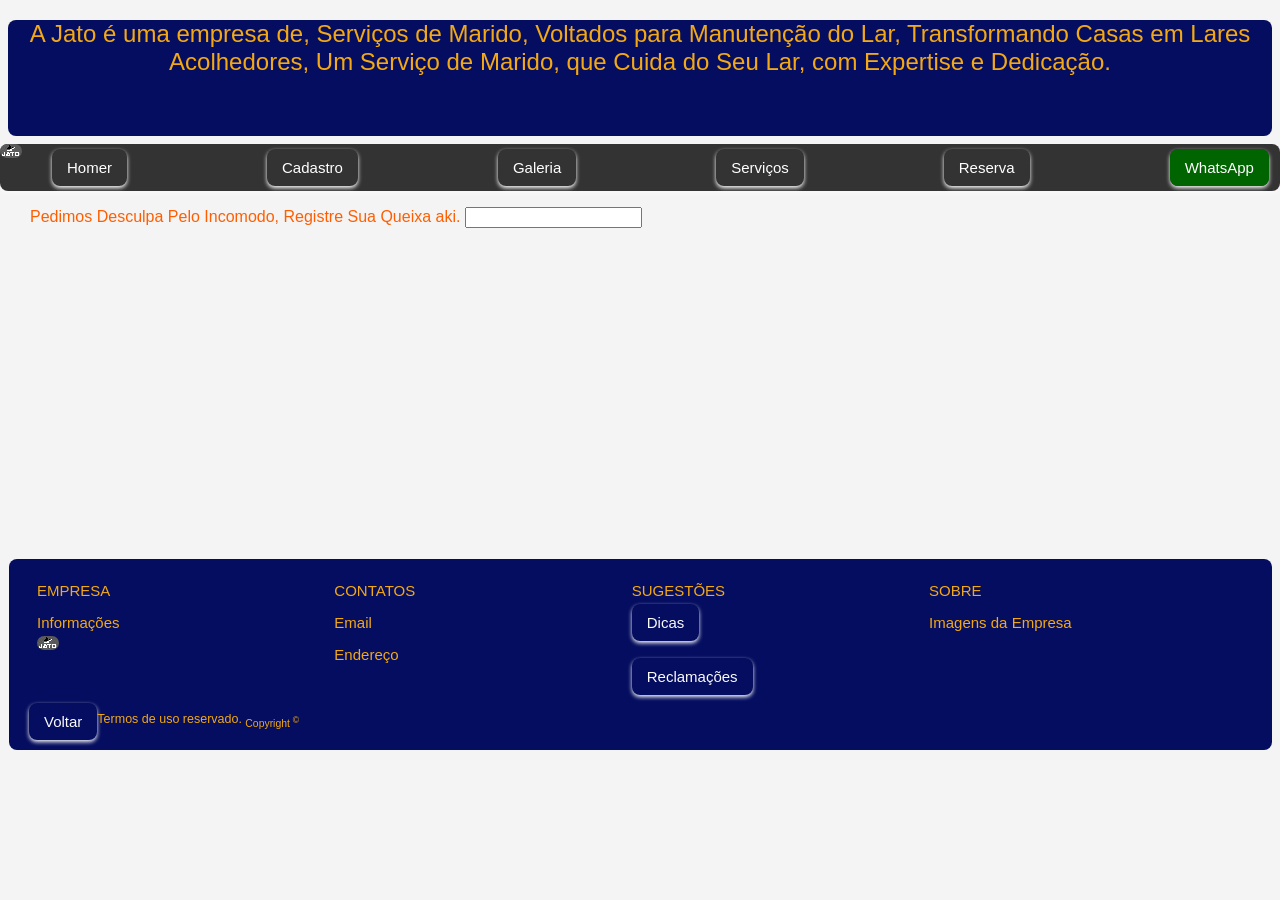
<file: pagina/pag2footer.html>
<!DOCTYPE html>
<html lang="pt-BR">

<head>
  <meta charset="UTF-8">
  <meta name="viewport" content="width=device-width, initial-scale=1.0">
  <title>Reclamações</title>
  <!-- Favicon -->
  <link rel="icon" type="image/jpg" href="../icones/icon.png" />
  <link rel="stylesheet" type="text/css" href="../style.css" />
</head>

<body class="body-pdag2footer">
  <!-- ancora -->
  <h1 id="Secao1"></h1>
  <header>
    <p align="center"><big> A Jato é uma empresa de, Serviços de Marido, Voltados para Manutenção do Lar,
        Transformando Casas em Lares Acolhedores, Um Serviço de Marido, que Cuida do Seu Lar, com Expertise e Dedicação.
      </big></p>
  </header>
  <nav>
    <div class="link">
      <ul>
        <div class="logo"><img src="../imagem/logomarca1.jpg" alt="logoda Empresa"></div>
        <li><a href="../index.html">Homer</a></li>
        <li><a href="./Cadastro.html">Cadastro</a></li>
        <li><a href="./Galeria.html">Galeria</a></li>
        <li><a href="./Serviços.html">Serviços</a></li>
        <li><a href="./Reserva.html">Reserva</a></li>
        <li><a style="background-color: darkgreen;" href="https://api.whatsapp.com/send?phone=seunumerodetelefone"
            target="_blank" class="whatsapp">WhatsApp</a></li>
      </ul>
    </div>
  </nav>
  <p style="color: #ff5e00; font-size: 16px; padding-left: 30px;">Pedimos Desculpa Pelo Incomodo, Registre Sua Queixa
    aki. <input type="text" maxlength="350" class="Caixa de Comentarios" /></p>
  <br>
  <br>
  <br>
  <br>
  <br>
  <br>
  <br>
  <br>
  <br>
  <br>
  <br>
  <br>
  <br>
  <br>
  <br>
  <br>
  <br>


  <!-- rodapé -->
  <footer class="rodape">
    <div class="rodape-div">
      <!-- Coluna 1 -->
      <div class="rodape-div-1">
        <div>
          <span>EMPRESA</span>
          <p>Informações</p>
          <div class="logo"><img src="../imagem/logomarca1.jpg" alt="logoda Empresa"></div>
        </div>
      </div>
      <!-- Coluna 2 -->
      <div class="rodape-div-2">
        <div>
          <span>CONTATOS</span>
          <p>Email</p>
          <p>Endereço</p>
        </div>
      </div>
      <!-- Coluna 3 -->
      <div class="rodape-div-3">
        <div>
          <span>SUGESTÕES</span>
          <p><a href="./pag1footer.html">Dicas</a></p>
          <br>
          <p><a href="./pag2footer.html">Reclamações</a></p>
        </div>
      </div>
      <!-- Coluna 4 -->
      <div class="rodape-div-4">
        <div>
          <span>SOBRE</span>
          <p>Imagens da Empresa</p>
        </div>
      </div>
      <div>
        <p><a href id="Secao1">Voltar</a></p>
      </div>
      </p><small style="padding-right: 50px;"><br>Termos de uso reservado.
        <sub>Copyright <sup>&copy;</sup></sub></small>
    </div>
  </footer>
</body>

</html>
</file>
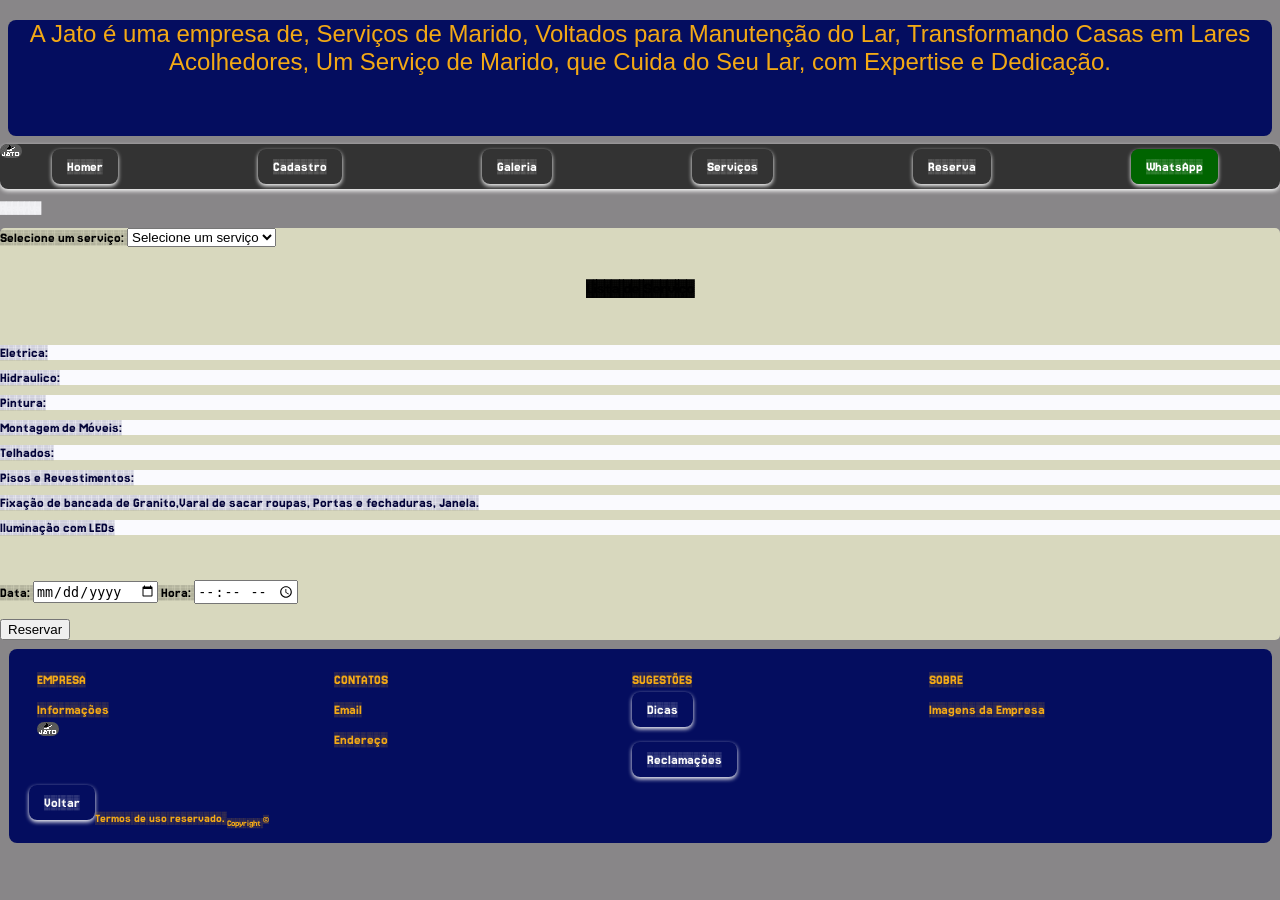
<file: pagina/Reserva.html>
<!DOCTYPE html>
<html lang="pt-BR">

<head>
  <meta charset="UTF-8">
  <meta name="viewport" content="width=device-width, initial-scale=1.0">
  <title>Reserva</title>
  <!-- Favicon -->
  <link rel="icon" type="image/jpg"
    href="../icones/earth-classical-element-education-air-school-earth-element-clipart-11562985784nyskebryje.png" />
  <!-- css -->
  <link rel="stylesheet" type="text/css" href="../style.css" />
  <!-- cabecalho -->
</head>

<body id="body-Reserva">
  <h1 id="seçõa1"></h1>
  <header>
    <p align="center"><big> A Jato é uma empresa de, Serviços de Marido, Voltados para Manutenção do Lar,
        Transformando Casas em Lares Acolhedores, Um Serviço de Marido, que Cuida do Seu Lar, com Expertise e Dedicação.
      </big> </p>
  </header>
  <nav>
    <div class="link">
      <ul>
        <div class="logo"><img src="../imagem/logomarca1.jpg" alt="logoda Empresa"></div>
        <li><a href="../index.html">Homer</a></li>
        <li><a href="./Cadastro.html">Cadastro</a></li>
        <li><a href="./Galeria.html">Galeria</a></li>
        <li><a href="./Serviços.html">Serviços</a></li>
        <li><a href="./Reserva.html">Reserva</a></li>
        <li><a style="background-color: darkgreen;" href="https://api.whatsapp.com/send?phone=seunumerodetelefone"
            target="_blank" class="whatsapp">WhatsApp</a></li>
      </ul>
    </div>
  </nav>
  <h2>
    <p align="left" style="color: rgb(242, 242, 245);">Reserva</p>
  </h2>
  <form font="18">
    <label for="servicoSelect">Selecione um serviço:</label>
    <select id="servicoSelect">
      <option value="">Selecione um serviço</option>
      <option value="servico1">Serviço 1</option>
      <option value="servico2">Serviço 2</option>
      <option value="servico3">Serviço 3</option>
      <option value="servico4">Serviço 4</option>
      <option value="servico5">Serviço 5</option>
      <option value="servico6">Serviço 6</option>
      <option value="servico7">Serviço 7</option>
      <option value="servico8">Serviço 8</option>
    </select>
    <br />
    <br />
    <h3 align="center">Lista de Serviço</h3>
    <br />
    <p style="padding-left: 40px;">
    <ol>
      <li>Eletrica:</li>
      <li>Hidraulico:</li>
      <li>Pintura:</li>
      <li>Montagem de Móveis:</li>
      <li>Telhados:</li>
      <li>Pisos e Revestimentos:</li>
      <li>Fixação de bancada de Granito,Varal de sacar roupas, Portas e fechaduras, Janela.</li>
      <li>Iluminação com LEDs</li>
    </ol>
    </p>
    <br />
    <br />
    <label for="dataInput">Data:</label>
    <input type="date" id="dataInput">
    <label for="horaInput">Hora:</label>
    <input type="time" id="horaInput">
    <br />
    <p><span id="diaDisplay"></span></p>
    <button type="submit">Reservar</button>
    </select>
    <br />
  </form>
  <!-- rodapé -->
  <footer class="rodape">
    <div class="rodape-div">
      <!-- Coluna 1 -->
      <div class="rodape-div-1">
        <div>
          <span>EMPRESA</span>
          <p>Informações</p>
          <div class="logo"><img src="../imagem/logomarca1.jpg" alt="logoda Empresa"></div>
        </div>
      </div>
      <!-- Coluna 2 -->
      <div class="rodape-div-2">
        <div>
          <span>CONTATOS</span>
          <p>Email</p>
          <p>Endereço</p>
        </div>
      </div>
      <!-- Coluna 3 -->
      <div class="rodape-div-3">
        <div>
          <span>SUGESTÕES</span>
          <p><a href="./pag1footer.html">Dicas</a></p>
          <br>
          <p><a href="./pag2footer.html">Reclamações</a></p>
        </div>
      </div>
      <!-- Coluna 4 -->
      <div class="rodape-div-4">
        <div>
          <span>SOBRE</span>
          <p>Imagens da Empresa</p>
        </div>
      </div>
      <div>
        <p><a href id="Secao1">Voltar</a></p>
      </div>
      <div>
        </p><small style="padding-right: 50px;"><br>Termos de uso reservado.
          <sub>Copyright <sup>&copy;</sup></sub></small></div>
  </footer>
</body>

</html>
</file>
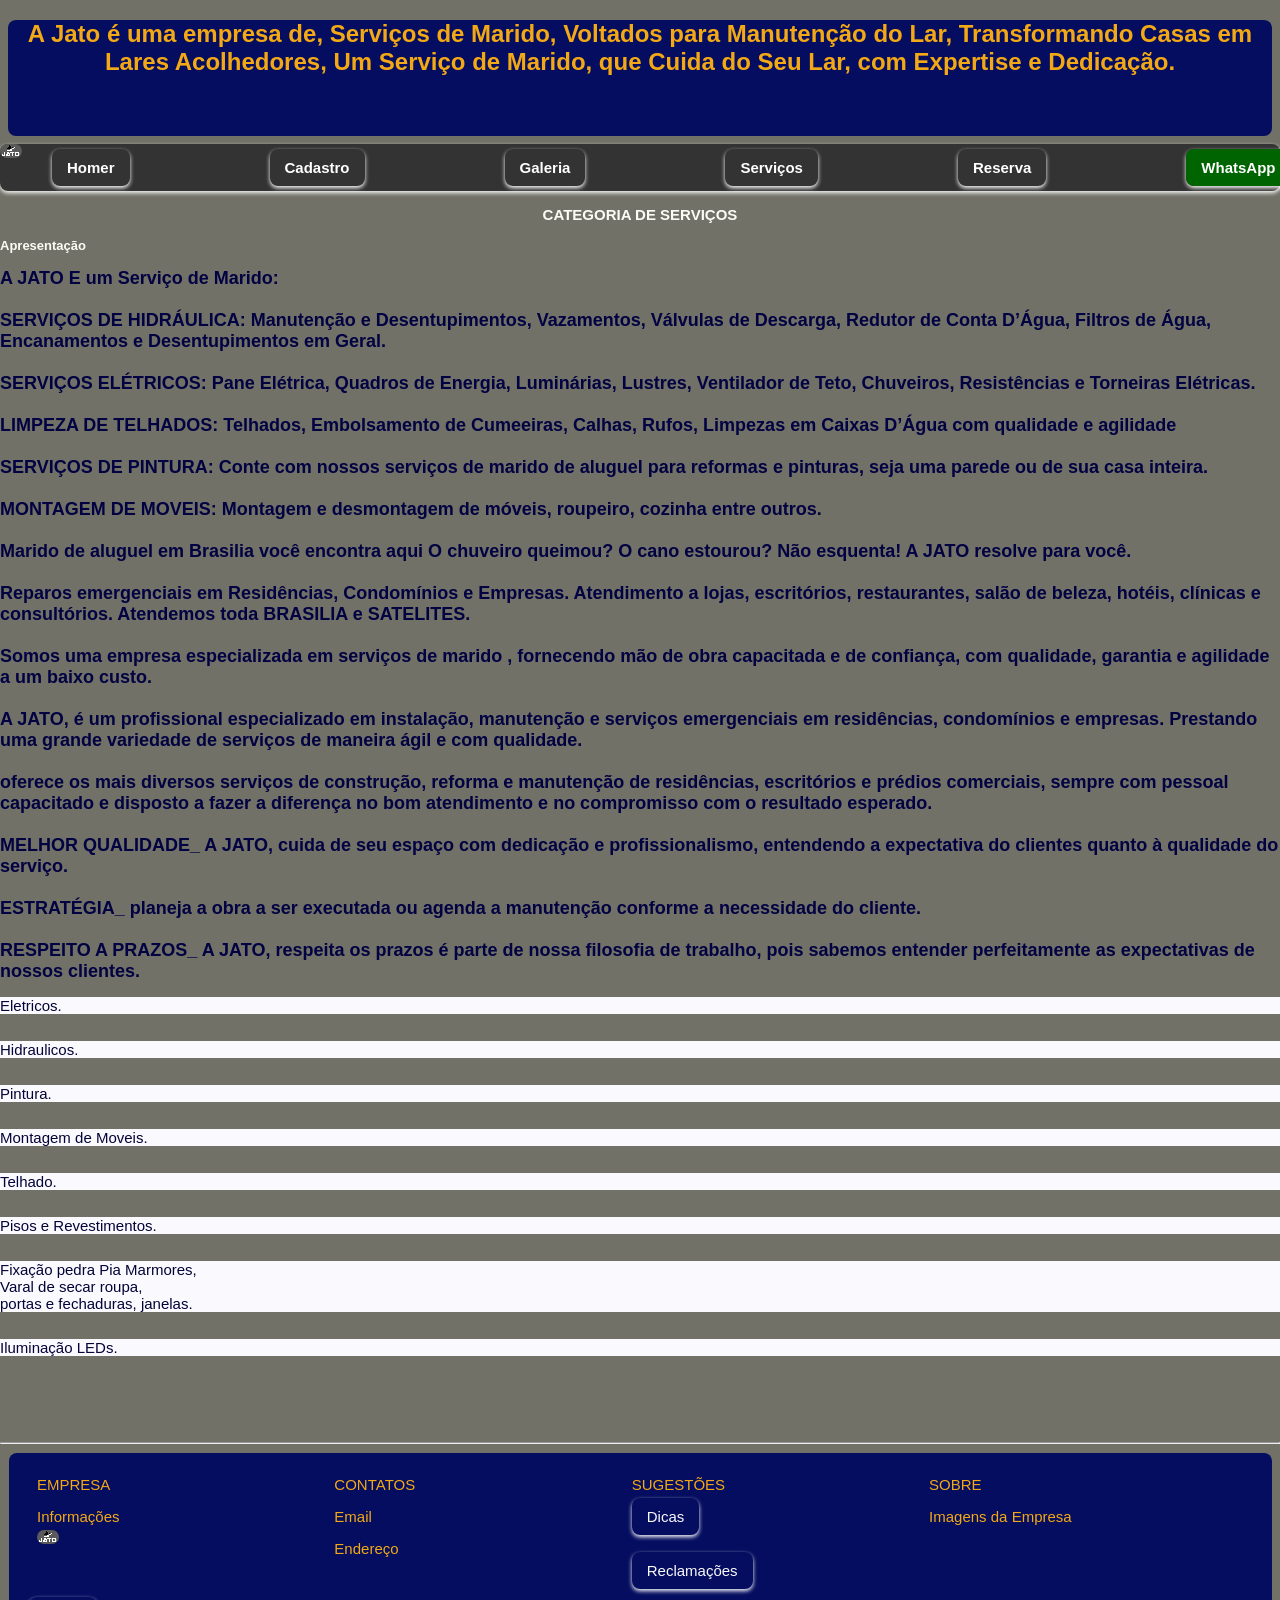
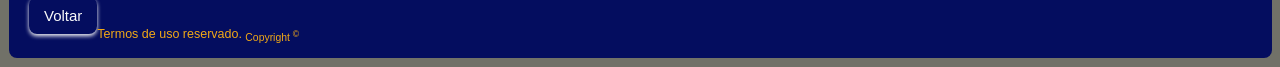
<file: pagina/Serviços.html>
<!DOCTYPE html>
<html lang="pt-BR">

<head>
  <meta charset="UTF-8">
  <meta name="viewport" content="width=device-width, initial-scale=1.0">
  <title>Serviços</title>
  <!-- Favicon -->
  <link rel="icon" type="image/jpg" href="../icones/OIP (2).jpeg" />
  <link rel="stylesheet" type="text/css" href="../style.css" />
</head>

<body id="body-Serviços">
  <!-- ancora -->
  <h1 id="Secão1"></h1>
  <h1 align="center" style="color: rgb(252, 252, 245);">
    <header>
      <p align="center"><big> A Jato é uma empresa de, Serviços de Marido, Voltados para Manutenção do Lar,
          Transformando Casas em Lares Acolhedores, Um Serviço de Marido, que Cuida do Seu Lar, com Expertise e
          Dedicação.
        </big></p>
    </header>
    <nav>
      <div class="link">
        <ul>
          <div class="logo"><img src="../imagem/logomarca1.jpg" alt="logoda Empresa"></div>
          <li><a href="../index.html">Homer</a></li>
          <li><a href="./Cadastro.html">Cadastro</a></li>
          <li><a href="./Galeria.html">Galeria</a></li>
          <li><a href="./Serviços.html">Serviços</a></li>
          <li><a href="./Reserva.html">Reserva</a></li>
          <li><a style="background-color: darkgreen;" href="https://api.whatsapp.com/send?phone=seunumerodetelefone"
              target="_blank" class="whatsapp">WhatsApp</a></li>
        </ul>
      </div>
    </nav>
    <p>CATEGORIA DE SERVIÇOS</p>
  </h1>
  <h2 align="left" style="color: rgb(252, 252, 245);">Apresentação</h2>
  <p style="color: rgb(2, 2, 66);"><strong><big>
        A JATO
        E um Serviço de Marido:
        <br>
        <br>
        SERVIÇOS DE HIDRÁULICA:
        Manutenção e Desentupimentos, Vazamentos, Válvulas de Descarga, Redutor de Conta D’Água, Filtros de Água,
        Encanamentos e Desentupimentos em Geral.
        <br>
        <br>
        SERVIÇOS ELÉTRICOS:
        Pane Elétrica, Quadros de Energia, Luminárias, Lustres, Ventilador de Teto, Chuveiros, Resistências e Torneiras
        Elétricas.
        <br>
        <br>
        LIMPEZA DE TELHADOS:
        Telhados, Embolsamento de Cumeeiras, Calhas, Rufos, Limpezas em Caixas D’Água com qualidade e agilidade
        <br>
        <br>
        SERVIÇOS DE PINTURA:
        Conte com nossos serviços de marido de aluguel para reformas e pinturas, seja uma parede ou de sua casa inteira.
        <br>
        <br>
        MONTAGEM DE MOVEIS:
        Montagem e desmontagem de móveis, roupeiro, cozinha entre outros.
        <br>
        <br>
        Marido de aluguel em Brasilia você encontra aqui
        O chuveiro queimou? O cano estourou? Não esquenta!
        A JATO resolve para você.
        <br>
        <br>
        Reparos emergenciais em Residências, Condomínios e Empresas.
        Atendimento a lojas, escritórios, restaurantes, salão de beleza, hotéis, clínicas e consultórios.
        Atendemos toda BRASILIA e SATELITES.
        <br>
        <br>
        Somos uma empresa especializada em serviços de marido , fornecendo mão de obra capacitada e de confiança, com
        qualidade, garantia e agilidade a um baixo custo.
        <br>
        <br>
        A JATO, é um profissional especializado em instalação, manutenção e serviços emergenciais em residências,
        condomínios e empresas. Prestando uma grande variedade de serviços de maneira ágil e com qualidade.
        <br>
        <br>
        oferece os mais diversos serviços de construção, reforma e manutenção de residências, escritórios e prédios
        comerciais, sempre com pessoal capacitado e disposto a fazer a diferença no bom atendimento e no compromisso com
        o resultado esperado.
        <br>
        <br>
        MELHOR QUALIDADE_
        A JATO, cuida de seu espaço com dedicação e profissionalismo, entendendo a expectativa do clientes quanto à
        qualidade do serviço.
        <br>
        <br>
        ESTRATÉGIA_
        planeja a obra a ser executada ou agenda a manutenção conforme a necessidade do cliente.
        <br>
        <br>
        RESPEITO A PRAZOS_
        A JATO, respeita os prazos é parte de nossa filosofia de trabalho, pois sabemos entender perfeitamente as
        expectativas de nossos clientes.
        <br>
      </big></strong></p>

  <ol style="font-size: 15px;">
    <li>Eletricos.</li>
    <br>
    <li>Hidraulicos.</li>
    <br>
    <li>Pintura.</li>
    <br>
    <li>Montagem de Moveis.</li>
    <br>
    <li>Telhado.</li>
    <br>
    <li>Pisos e Revestimentos.</li>
    <br>
    <li>Fixação pedra Pia Marmores,<br>Varal de secar roupa,<br> portas e fechaduras, janelas. </li>
    <br>
    <li>Iluminação LEDs.</li>
    <br>
  </ol>
  <br>
  <br />
  <!--Lista com ordem alfabetica no indice-->
  <br />
  <hr />
  <!-- rodapé -->
  <footer class="rodape">
    <div class="rodape-div">
      <!-- Coluna 1 -->
      <div class="rodape-div-1">
        <div>
          <span>EMPRESA</span>
          <p>Informações</p>
          <div class="logo"><img src="../imagem/logomarca1.jpg" alt="logoda Empresa"></div>
        </div>
      </div>
      <!-- Coluna 2 -->
      <div class="rodape-div-2">
        <div>
          <span>CONTATOS</span>
          <p>Email</p>
          <p>Endereço</p>
        </div>
      </div>
      <!-- Coluna 3 -->
      <div class="rodape-div-3">
        <div>
          <span>SUGESTÕES</span>
          <p><a href="./pag1footer.html">Dicas</a></p>
          <br>
          <p><a href="./pag2footer.html">Reclamações</a></p>
        </div>
      </div>
      <!-- Coluna 4 -->
      <div class="rodape-div-4">
        <div>
          <span>SOBRE</span>
          <p>Imagens da Empresa</p>
        </div>
      </div>
      <div>
        <p><a href id="Secao1">Voltar</a></p>
      </div>
      <div>
        </p><small><br>Termos de uso reservado.
          <sub>Copyright <sup>&copy;</sup></sub></small></div>
  </footer>
</body>

</html>
</file>
<file: style.css>
/* Importação de Fontes */
@import url('https://fonts.googleapis.com/css2?family=Jersey+10&display=swap');
@import url('https://fonts.googleapis.com/css2?family=Lato:ital,wght@0,100;0,300;0,400;0,700;0,900;1,100;1,300;1,400;1,700;1,900&family=PT+Sans:ital,wght@0,400;0,700;1,400;1,700&display=swap');
@import url('https://fonts.googleapis.com/css2?family=Jersey+15+Charted&family=Roboto:ital,wght@0,100; 0,300; 0,400; 0,500; 0,700; 0,900; 1,100; 1,300; 1,400; 1,500; 1,700; 1.900&display=swap');
@import url('https://fonts.googleapis.com/css2?family=Caveat:wght@400..700&family=Kavivanar&family=Libre+Caslon+Display&family=Saira+Condensed:wght@100;200;300;400;500;600;700;800;900&display=swap');
@import url('https://fonts.googleapis.com/css2?family=Caveat:wght@400..700&family=Jersey+10&family=Jersey+25&family=Kavivanar&family=Libre+Caslon+Display&family=Saira+Condensed:wght@100;200;300;400;500;600;700;800;900&display=swap');
*

body header {
    background-color: #040d5f;
    border-radius: 8px;
    color: #f3a915;
    margin: 8px;
    padding: 0px 10px 40px;
    font-size: 20px;
    font-family: sans-serif;
}
.body-index {
    background-color: #b1beb6;
    border-radius: 8px;  
}
img {
    border-radius: 8px;
}
.body-Cadastro {
    background-color: #787c78;
    border-radius: 8px;
    font-size: 15px;
}
#body-Galeria {
    background-color: #57585a;
    border-radius: 8px;
    font-size: 15px; 
    height:auto;
    width: 98.4%;  
} 
#body-Serviços  {
    background-color:#717168 ;
    border-radius: 8px;
    font-size: 15px;
}
#body-Reserva {
   background-color:#888688;
   border-radius: 8px;
   font-size: 15px;
   font-family: "Jersey 15 Charted", sans-serif;
}
.body-pag1footer {
    background-color: #5a5a56;
}
.body-pag2footer {
    background-color: #78706b;
}
nav div {
    border-radius: 8px;
}
nav ul {
    box-shadow: 0 2px 4px;
    background-color: #0707b9;
    color: rgb(250, 250, 250);
    text-decoration: none;
    padding: 10px 15px;
    font-size: 15px;
    list-style-type: none;
    margin: 8px;
    display: flex;
    font-style:fantasy;
    list-style: none;
    border-radius: 8px;
    border-radius: 8px;
}
nav ul li :hover {
    border-bottom: 4px solid rgb(243, 169, 21);
}
nav li {
    margin-right: 80px;
    padding-top: 25px;
}
h1 {
    font-size: 15px;
    margin-top: 0;
}
h2 {
    font-size: 13px;
    margin-top: 0;
}
ol  {
    counter-reset: item;
    list-style: none;
    padding: 0;
    margin: 0;
}
ol li {
    color: #030338;
    background-color: rgb(250, 250, 254);
    counter-increment:(item);
    margin-bottom: 10px;
}
ol li ::before {
  content: counter(item);
  margin-right: 5px;
  font-weight: bold;
} 
form {
    background-color: rgb(216, 216, 190);
    border-radius: 5px;
    text-align: left;
}
.foto img {
    width: 100%; 
    height: 300px; 
    object-fit: cover; 
}
tabela-galeria {
    margin-left: 20px;
    margin-right: 20px;
    margin-bottom: 20px;
}
tabela-video {
    margin-bottom: 40px;
}
table {
    background-color: bisque;
    width: 100%; 
    table-layout: fixed; 
    margin-right: 40px;
    margin-bottom: 40px;
    border-radius: 8px;
}

table th, table td {
    height: 100%;
    width: auto;
    padding: 10px;  
    text-align: center; 
    vertical-align: middle;
}
footer  {
    background-color:  #040d5f;
    border-radius: 8px;
    color: #f3a916;
    margin: 9px;
    display:flex ;
    height: auto;
    width: 98.7%;
    font-size: 15px;
}
a {
    box-shadow: 0 2px 4px;
    color: rgb(250, 250, 250);
    text-decoration: none;
    padding: 10px 15px;
    border-radius: 8px;
}
a:hover {
    background-color: rgb(243, 169, 21);
    padding:auto;
    width: auto;
    height: 100%;
    border-radius: 8px;
}
.rodape p {
    margin-bottom: 5px;
}
.rodape-div {
    display: flex;
    flex-wrap: wrap;
    width: 100%;
    height: 100%;
    align-items: stretch;
    padding: 15px 20px 
}
.rodape-div-1, .rodape-div-2,
.rodape-div-3, .rodape-div-4 {
    display: flex;
    width: calc(100% / 4 - 40px);
    padding: 8px;
}
/* Estilos gerais para desktop */
body {
    font-family: Arial, sans-serif;
    background-color: #f4f4f4;
    margin: 0;
    padding: 0;
}

header {
    text-align: center;
    background-color: #004d00;
    padding: 20px;
    color: white;
}

/* Navegação */
nav ul {
    list-style-type: none;
    padding: 0;
    display: flex;
    justify-content: center;
    background-color: #333;
    margin: 0;
}

nav ul li {
    padding: 10px 20px;
}

nav ul li a {
    color: white;
    text-decoration: none;
}

nav ul li a:hover {
    background-color: darkgreen;
}

/* Responsividade para telas menores (tablets e smartphones) */
@media (max-width: 768px) {
    header p {
        font-size: 14px;
        padding: 10px;
    }

    nav ul {
        flex-direction: column;
        align-items: center;
    }

    nav ul li {
        padding: 10px;
    }

    nav ul li a {
        padding: 15px;
    }
    
    footer {
        font-size: 12px;
    }
}

/* Responsividade para telas muito pequenas (celulares em modo retrato) */
@media (max-width: 480px) {
    header p {
        font-size: 12px;
    }

    .rodape-div {
        display: block;
        text-align: center;
    }

    .rodape-div-1, .rodape-div-2, .rodape-div-3, .rodape-div-4 {
        margin-bottom: 10px;
    }

    .rodape-div-1, .rodape-div-2, .rodape-div-3, .rodape-div-4 {
        width: 100%;
    }

    .logo img {
        width: 80px;
    }
}

/* Para telas grandes (desktops) */
@media (min-width: 1200px) {
    nav ul {
        justify-content: flex-start;
    }

    nav ul li {
        padding: 15px 30px;
    }

    .rodape-div-1, .rodape-div-2, .rodape-div-3, .rodape-div-4 {
        width: 23%;
        display: inline-block;
        vertical-align: top;
    }
}
</file>
